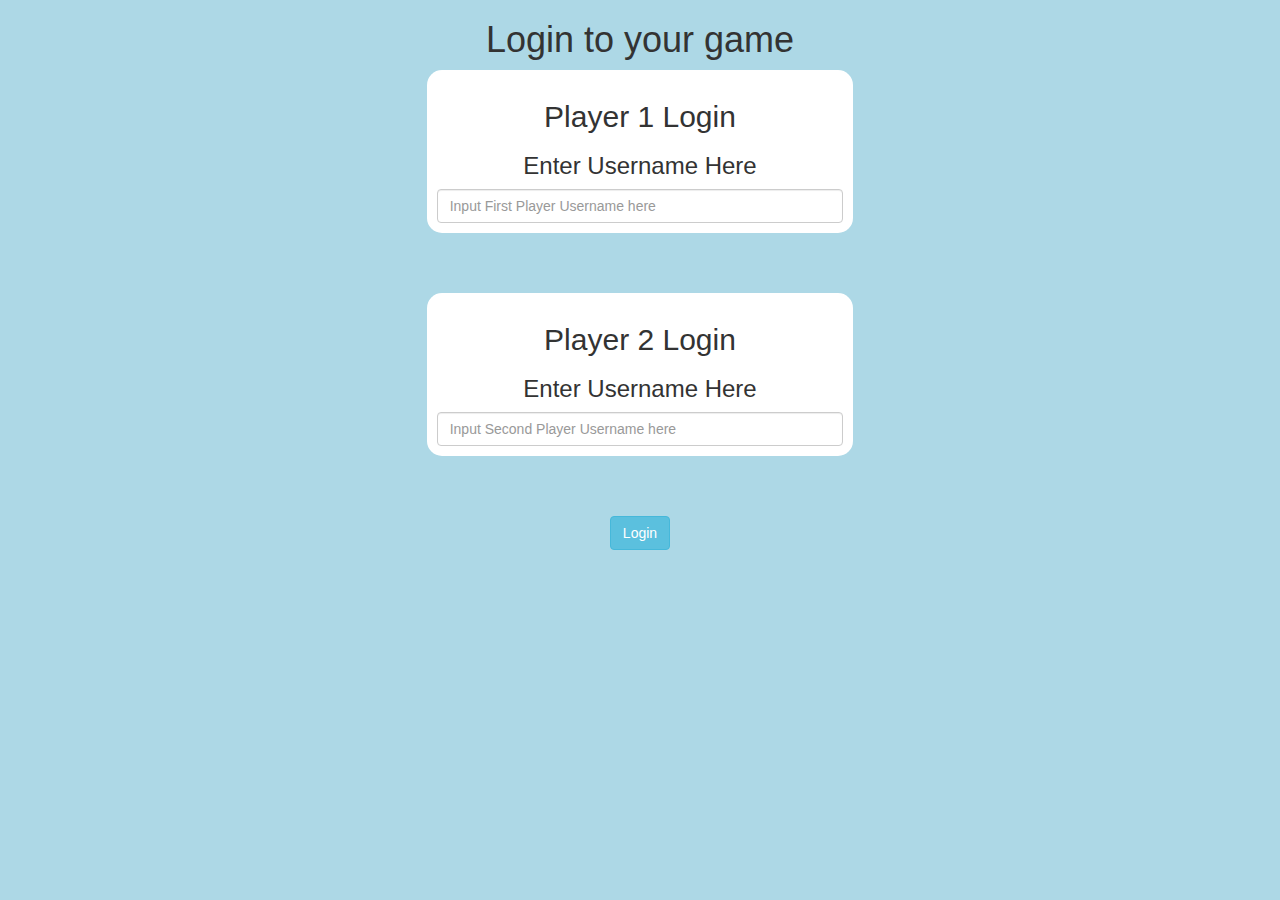
<file: index.html>
<!DOCTYPE html>
<html>
<head>
	<title>Guess The Word</title>

<meta name="viewport" content="width=device-width, initial-scale=1">
<link rel="stylesheet" href="https://maxcdn.bootstrapcdn.com/bootstrap/3.4.0/css/bootstrap.min.css">
<script src="https://ajax.googleapis.com/ajax/libs/jquery/3.4.1/jquery.min.js"></script>
<script src="https://maxcdn.bootstrapcdn.com/bootstrap/3.4.0/js/bootstrap.min.js"></script>

<link rel="stylesheet" type="text/css" href="game.css">

<script src="game_login.js"></script>
</head> 
<body>
<center>
<h1> Login to your game </h1>
<div class="col-lg-4 col-sm-8 col-xs-11 login_div1" >
<h2> Player 1 Login </h2>
<h3> Enter Username Here</h3>
<input type="text" class="form-control" id="user1" placeholder="Input First Player Username here">
</div>
<br><br><br>
<div class="col-lg-4 col-sm-8 col-xs-11 login_div1" >
	<h2> Player 2 Login </h2>
	<h3> Enter Username Here</h3>
	<input type="text" class="form-control" id="user2" placeholder="Input Second Player Username here">
	</div>
<br><br><br>
<button class= "btn btn-info" onclick="login()">Login </button>
</center>
</body>
</html>
</file>
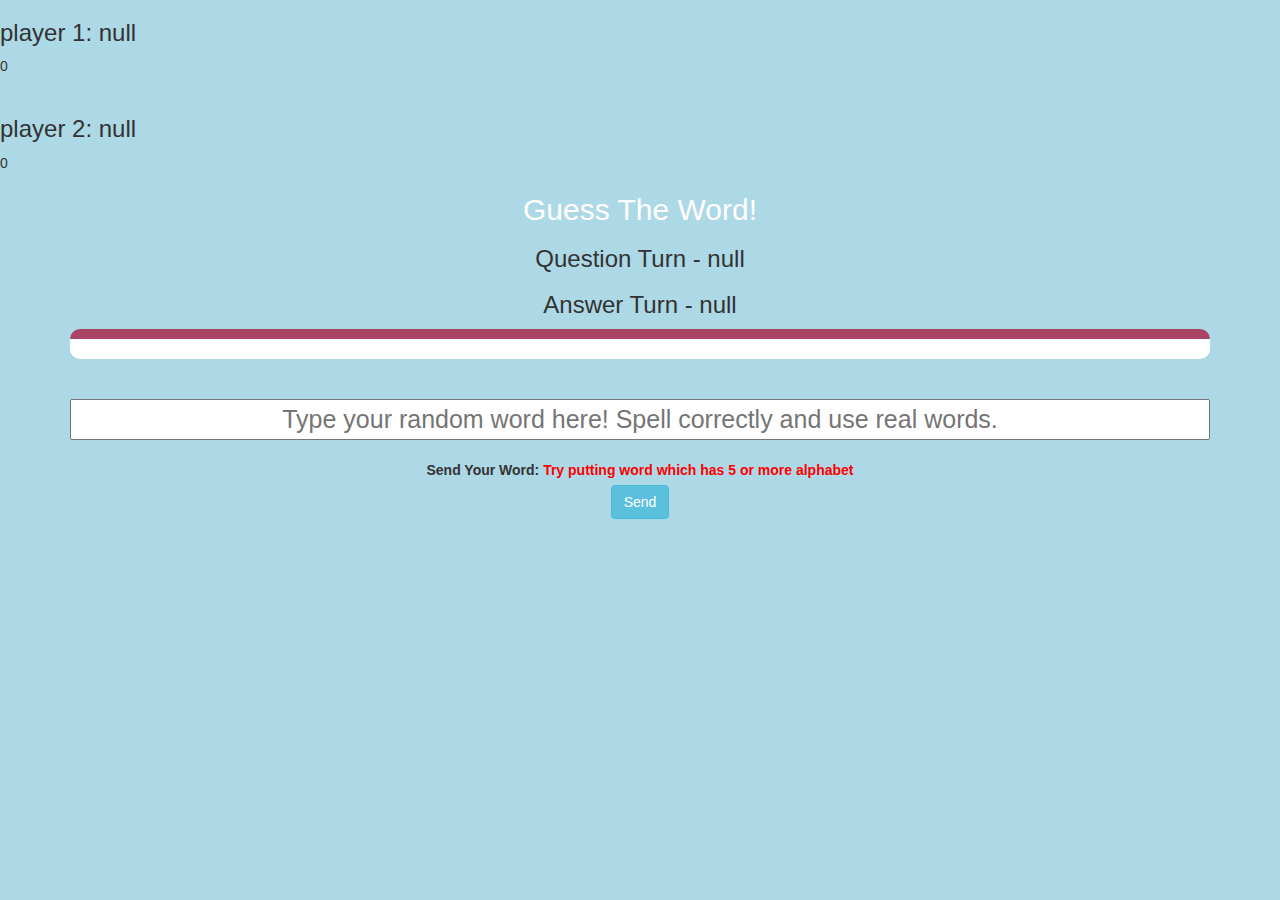
<file: game_page.html>
<!DOCTYPE html>
<html>

<head>
	<title>Guess The Word</title>

	<meta name="viewport" content="width=device-width, initial-scale=1">
	<link rel="stylesheet" href="https://maxcdn.bootstrapcdn.com/bootstrap/3.4.0/css/bootstrap.min.css">
	<script src="https://ajax.googleapis.com/ajax/libs/jquery/3.4.1/jquery.min.js"></script>
	<script src="https://maxcdn.bootstrapcdn.com/bootstrap/3.4.0/js/bootstrap.min.js"></script>

	<link rel="stylesheet" type="text/css" href="game.css">
</head>

<body>
	<h3 id="player1"></h3>
	<span id="player1score"> </span>
	<br> <br>
	<h3 id="player2"></h3>
	<span id="player2score"> </span>
	<div class="container">
		<center>
			<h2 style="color: white;">Guess The Word!</h2>
			<h3 id="player_question"> </h3>
			<h3 id="player_answer"> </h3>
			<div id="output"></div>

			<br>
			<br>
			<input id="word" placeholder="Type your random word here! Spell correctly and use real words.">
			<br> <br> 

			<label>Send Your Word: <b style="color: red">Try putting word which has 5 or more alphabet</b></label>

			<br>
			<button class="btn btn-info" onclick="send()">Send</button>
		</center>
	</div>

	<script src="game_page.js"></script>
</body>

</html>
</file>
<file: game.css>
body
{
	background: lightblue;
}

	.login_div1 , .login_div2
	{
		background: white;
		padding: 10px;
		float: none;
		border-radius: 15px;
	}


#player1_name , #player2_name
{
	display: inline-block;
	margin-left: 20px;
}
#word
{
	width: 100%;
	font-size: 25px;
	text-align: center;
}
#word_display
{
	letter-spacing: 5px;
}
#output
{
background: white;
border-radius: 10px;
border-top: 10px solid #AA4465;
padding: 10px;
float: none;
text-align: left;
}
</file>
